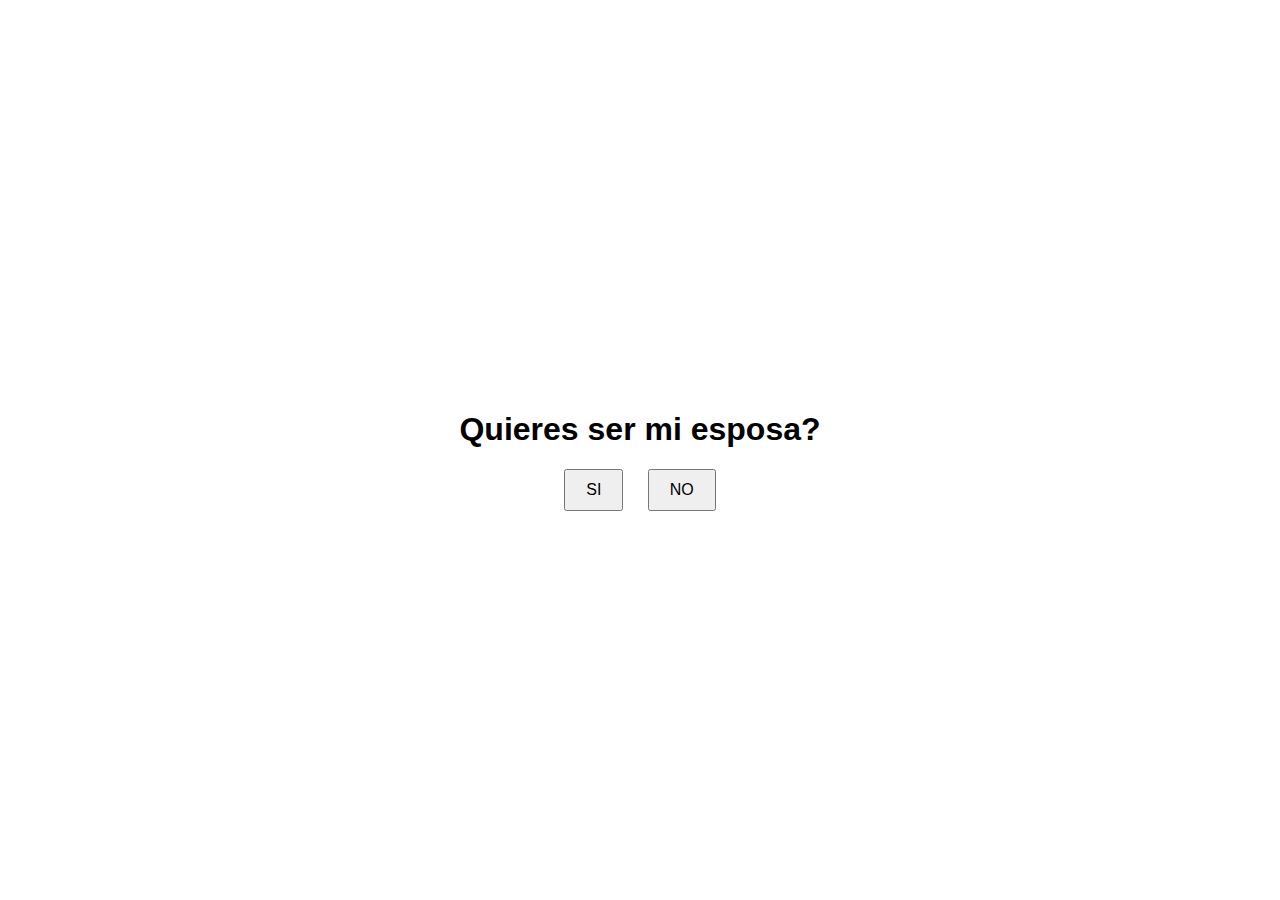
<file: Juego1/index.html>
<!DOCTYPE html>
<html lang="en">
<head>
    <meta charset="UTF-8">
    <meta name="viewport" content="width=device-width, initial-scale=1.0">
    <title>Quieres ser mi esposa</title>
    <style>
        body, html {
            height: 100%;
            margin: 0;
            display: flex;
            justify-content: center;
            align-items: center;
            font-family: Arial, sans-serif;
        }
        .container {
            text-align: center;
        }
        .buttons {
            margin-top: 20px;
        }
        .buttons button{
            margin: 0 10px;
            padding: 10px 20px;
            font-size: 16px;
            cursor: pointer;
        }
    </style>
</head>
<body>
    <div class="container">
      <h1>Quieres ser mi esposa?</h1> 
      <div id="buttons" class="buttons">
          <button id="button1">SI</button>
          <button id="button2">NO</button>
      </div>
    </div>
   <script src="app.js"></script>
</body>
</html>
</file>
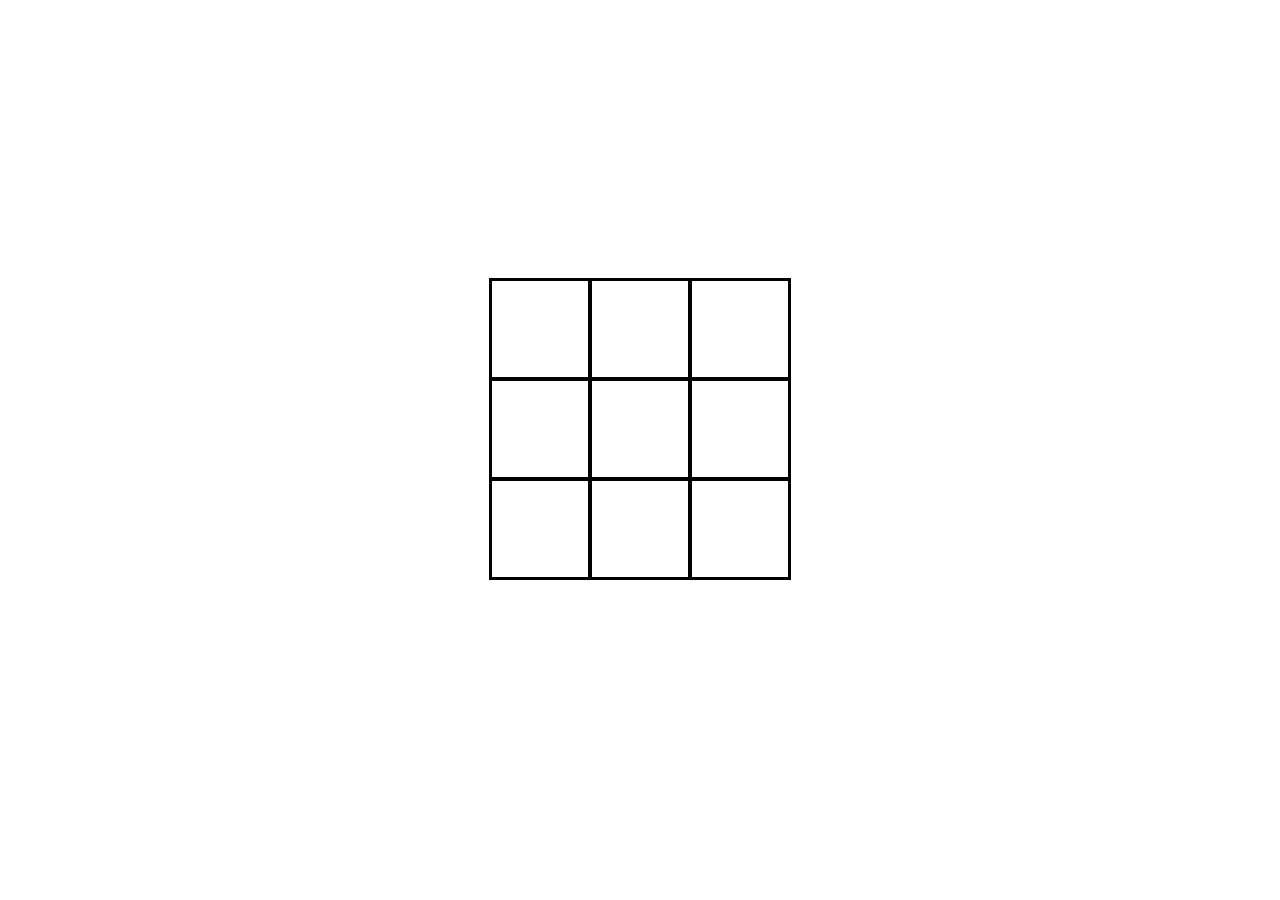
<file: Juego4/index.html>
<!DOCTYPE html>
<html lang="en">
<head>
    <meta charset="UTF-8">
    <meta name="viewport" content="width=device-width, initial-scale=1.0">
    <title>Triqui</title>
    <link rel="stylesheet" href="styles.css">
</head>
<body>
  
  <div id="gameboard"></div>  
  <h1 id="info" ></h1>
  <script src ="app.js"></script> 
</body>
</html>
</file>
<file: Juego4/styles.css>
body {
    margin: 0;
    padding: 0;
    display: flex;
    justify-content: center;
    align-items: center;
    flex-direction: column;
    height: 100vh;
}

#gameboard {
    width: 300px;
    height: 300px;
    background-color: black;
    display: flex;
    flex-wrap: wrap;
    border: solid 1px black;
}

.square {
    width: 100px;
    height: 100px;
    background-color: white;
    border: solid 2px black;
    box-sizing: border-box;
    display: flex;
    justify-content: center;
    align-items: center;
}

.circle {
    height: 90px;
    width: 90px;
    border-radius: 50%;
    border: 15px solid blue;
    box-sizing: border-box;
}

.cross {
    height: 90px;
    width: 90px;
    position: relative;
    transform: rotate(45deg);
}

.cross:before, .cross:after {
    content: "";
    position: absolute;
    background-color: red;
}

.cross:before {
    left: 50%;
    width: 30%;
    height: 100%;
    margin-left: -15%;
}

.cross:after {
    top: 50%;
    width: 100%;
    height: 30%;
    margin-top: -15%;
}
</file>
